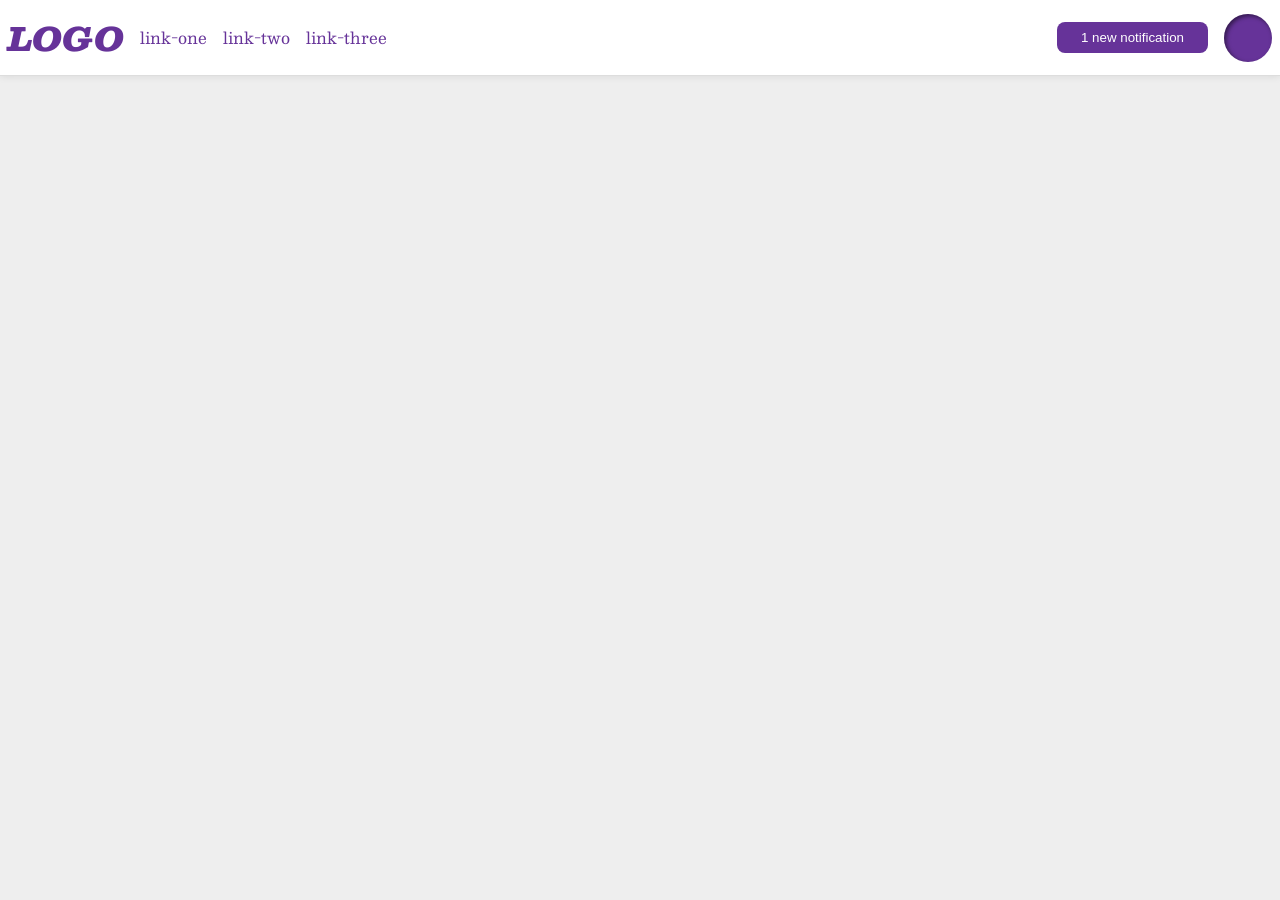
<file: foundations/flex/03-flex-header-2/index.html>
<!DOCTYPE html>
<html lang="en">
  <head>
    <meta charset="UTF-8">
    <meta http-equiv="X-UA-Compatible" content="IE=edge">
    <meta name="viewport" content="width=device-width, initial-scale=1.0">
    <title>Flex Header 2</title>
    <link rel="stylesheet" href="style.css">
  </head>
  <body>
    <div class="header">
      <div class="part">
        <div class="logo">
          LOGO
        </div>
        <ul class="links">
          <li><a href="https://google.com">link-one</a></li>
          <li><a href="https://google.com">link-two</a></li>
          <li><a href="https://google.com">link-three</a></li>
        </ul>
      </div>
      <div class="part">
        <button class="notifications">
          1 new notification
        </button>
        <div class="profile-image"></div>
      </div>
    </div>
  </body>
</html>
</file>
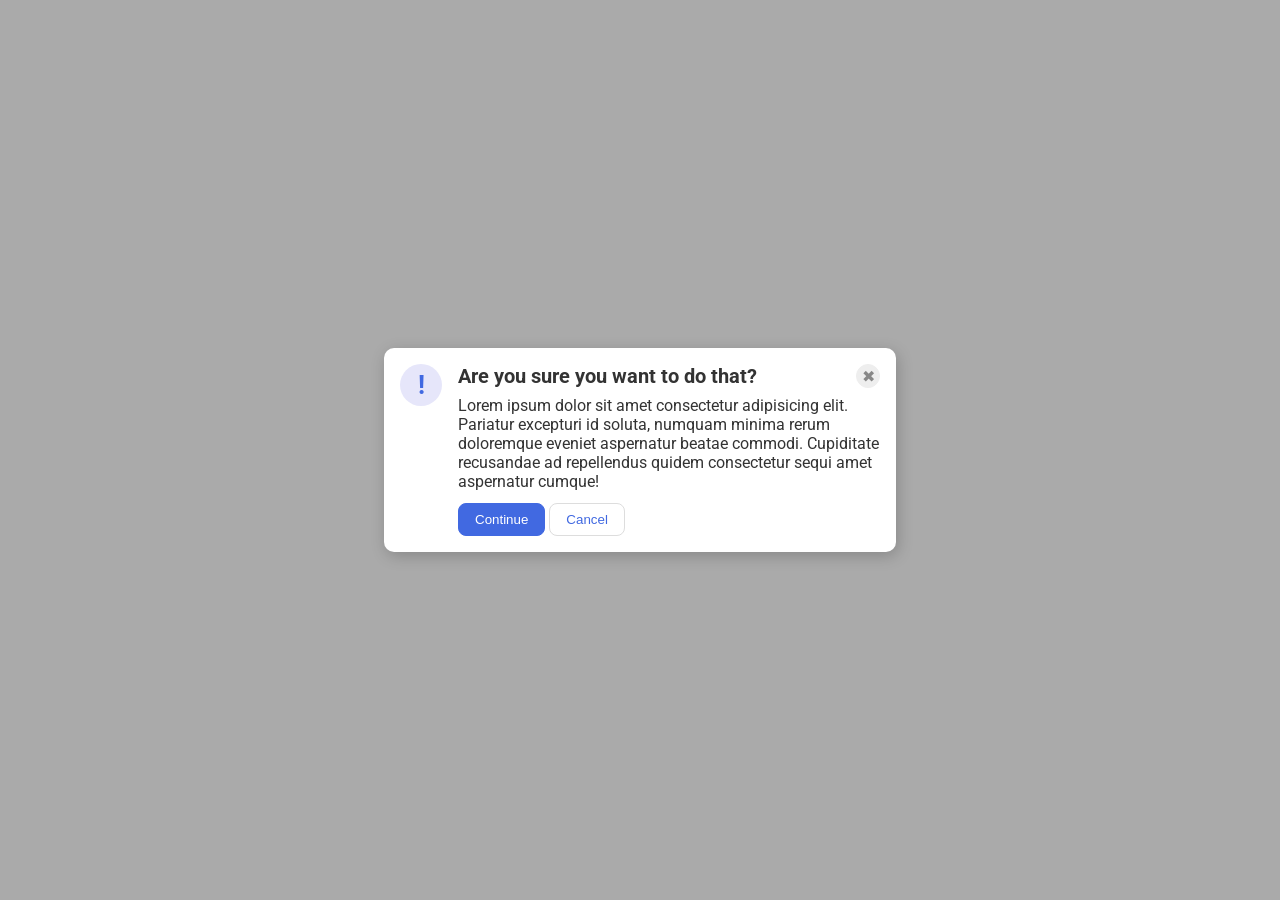
<file: foundations/flex/05-flex-modal/index.html>
<!DOCTYPE html>
<html lang="en">

<head>
  <meta charset="UTF-8">
  <meta http-equiv="X-UA-Compatible" content="IE=edge">
  <meta name="viewport" content="width=device-width, initial-scale=1.0">
  <link rel="stylesheet" href="style.css">
  <title>Modal</title>
</head>

<body>
  <div class="modal">
    <div class="icon">!</div>
    <div class="center">
      <div class="header">Are you sure you want to do that?
        <button class="close-button">✖</button>
      </div>
      <div class="text">Lorem ipsum dolor sit amet consectetur adipisicing elit. Pariatur excepturi id soluta, numquam
        minima rerum doloremque eveniet aspernatur beatae commodi. Cupiditate recusandae ad repellendus quidem
        consectetur
        sequi amet aspernatur cumque!</div>
      <button class="continue">Continue</button>
      <button class="cancel">Cancel</button>
    </div>
  </div>
</body>

</html>
</file>
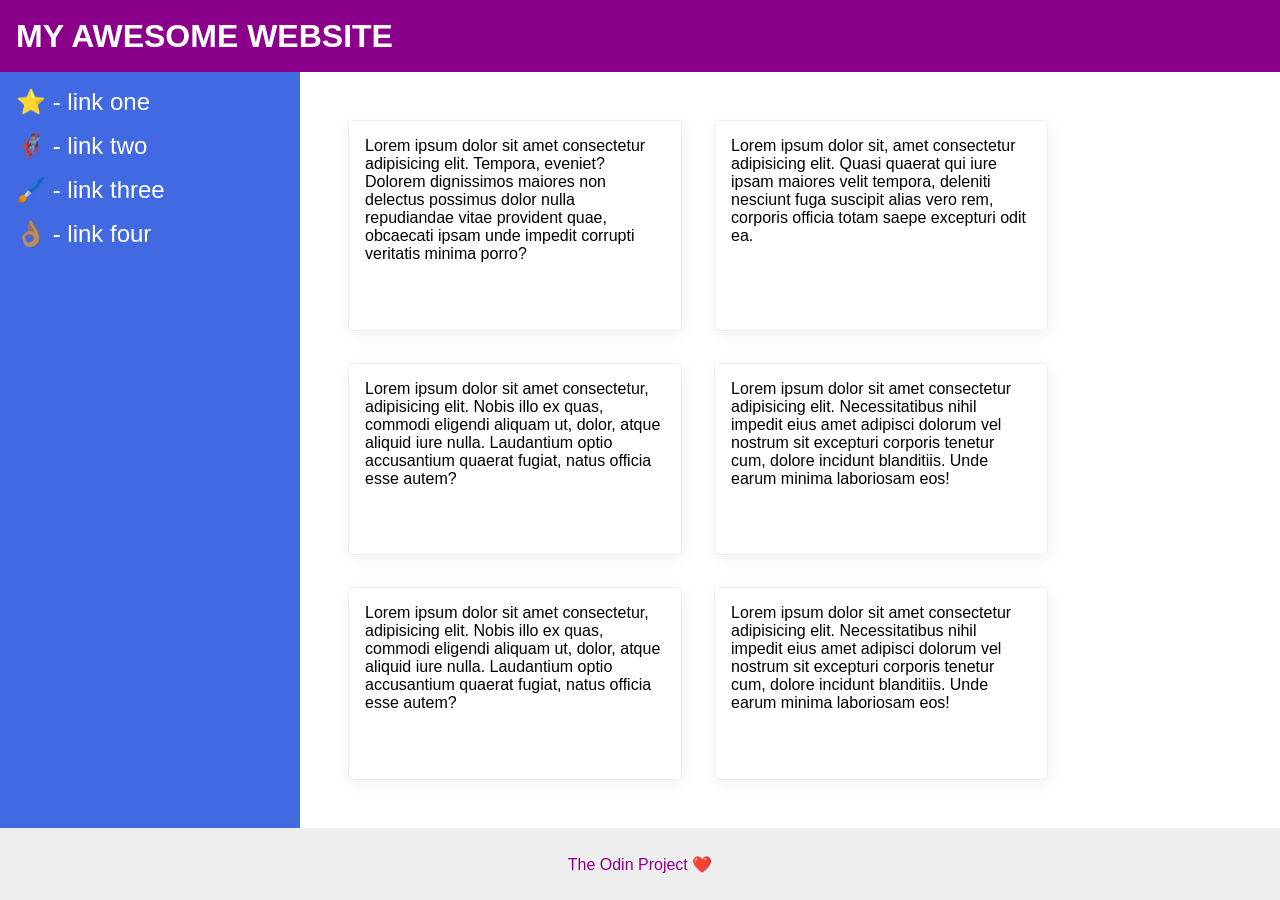
<file: foundations/flex/07-flex-layout-2/index.html>
<!DOCTYPE html>
<html lang="en">
  <head>
    <meta charset="UTF-8">
    <meta http-equiv="X-UA-Compatible" content="IE=edge">
    <meta name="viewport" content="width=device-width, initial-scale=1.0">
    <title>The Holy Grail</title>
    <link rel="stylesheet" href="style.css">
  </head>
  <body>
    <div class="header">
      MY AWESOME WEBSITE
    </div>
    
    <div class="middle">
      <div class="sidebar">
        <ul>
          <li><a href="#">⭐ - link one</a></li>
          <li><a href="#">🦸🏽‍♂️ - link two</a></li>
          <li><a href="#">🖌️ - link three</a></li>
          <li><a href="#">👌🏽 - link four</a></li>
        </ul>
      </div>
      <div class="container">
        <div class="card">Lorem ipsum dolor sit amet consectetur adipisicing elit. Tempora, eveniet? Dolorem dignissimos maiores non delectus possimus dolor nulla repudiandae vitae provident quae, obcaecati ipsam unde impedit corrupti veritatis minima porro?</div>
        <div class="card">Lorem ipsum dolor sit, amet consectetur adipisicing elit. Quasi quaerat qui iure ipsam maiores velit tempora, deleniti nesciunt fuga suscipit alias vero rem, corporis officia totam saepe excepturi odit ea.</div>
        <div class="card">Lorem ipsum dolor sit amet consectetur, adipisicing elit. Nobis illo ex quas, commodi eligendi aliquam ut, dolor, atque aliquid iure nulla. Laudantium optio accusantium quaerat fugiat, natus officia esse autem?</div>
        <div class="card">Lorem ipsum dolor sit amet consectetur adipisicing elit. Necessitatibus nihil impedit eius amet adipisci dolorum vel nostrum sit excepturi corporis tenetur cum, dolore incidunt blanditiis. Unde earum minima laboriosam eos!</div>
        <div class="card">Lorem ipsum dolor sit amet consectetur, adipisicing elit. Nobis illo ex quas, commodi eligendi aliquam ut, dolor, atque aliquid iure nulla. Laudantium optio accusantium quaerat fugiat, natus officia esse autem?</div>
        <div class="card">Lorem ipsum dolor sit amet consectetur adipisicing elit. Necessitatibus nihil impedit eius amet adipisci dolorum vel nostrum sit excepturi corporis tenetur cum, dolore incidunt blanditiis. Unde earum minima laboriosam eos!</div>
      </div>
    </div>
    
    <div class="footer">
      The Odin Project ❤️
    </div>
  </body>
</html>
</file>
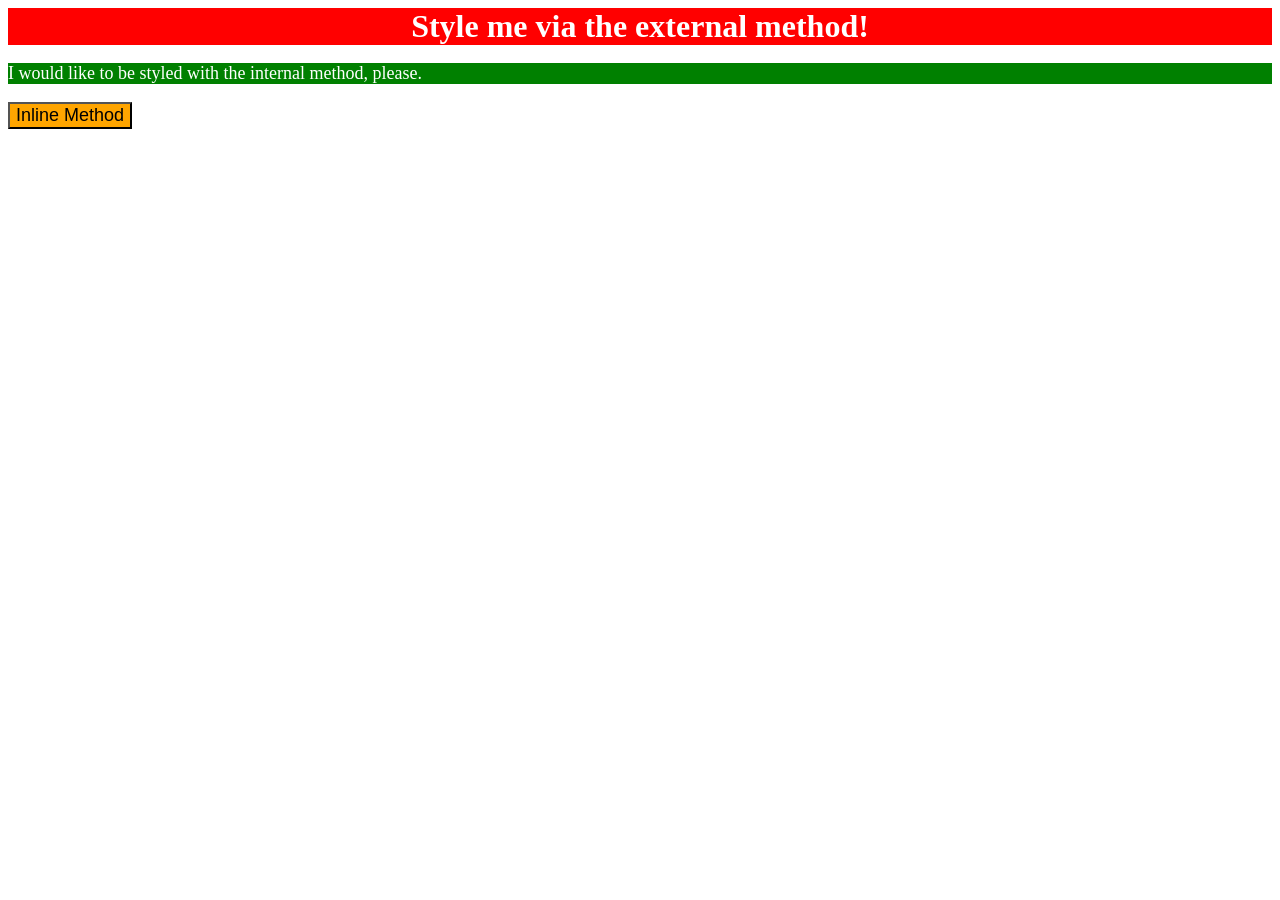
<file: foundations/intro-to-css/01-css-methods/index.html>
<!DOCTYPE html>
<html lang="en">
  <head>
    <meta charset="UTF-8">
    <meta http-equiv="X-UA-Compatible" content="IE=edge">
    <meta name="viewport" content="width=device-width, initial-scale=1.0">
    <title>Methods for Adding CSS</title>
    <link rel="stylesheet" href="styles.css">
    <style>
      p {
        background-color: green;
        color: white;
        font-size: 18px;
      }
    </style>
  </head>
  <body>
    <div>Style me via the external method!</div>
    <p>I would like to be styled with the internal method, please.</p>
    <button style="background-color: orange; font-size: 18px;">Inline Method</button>
  </body>
</html>
</file>
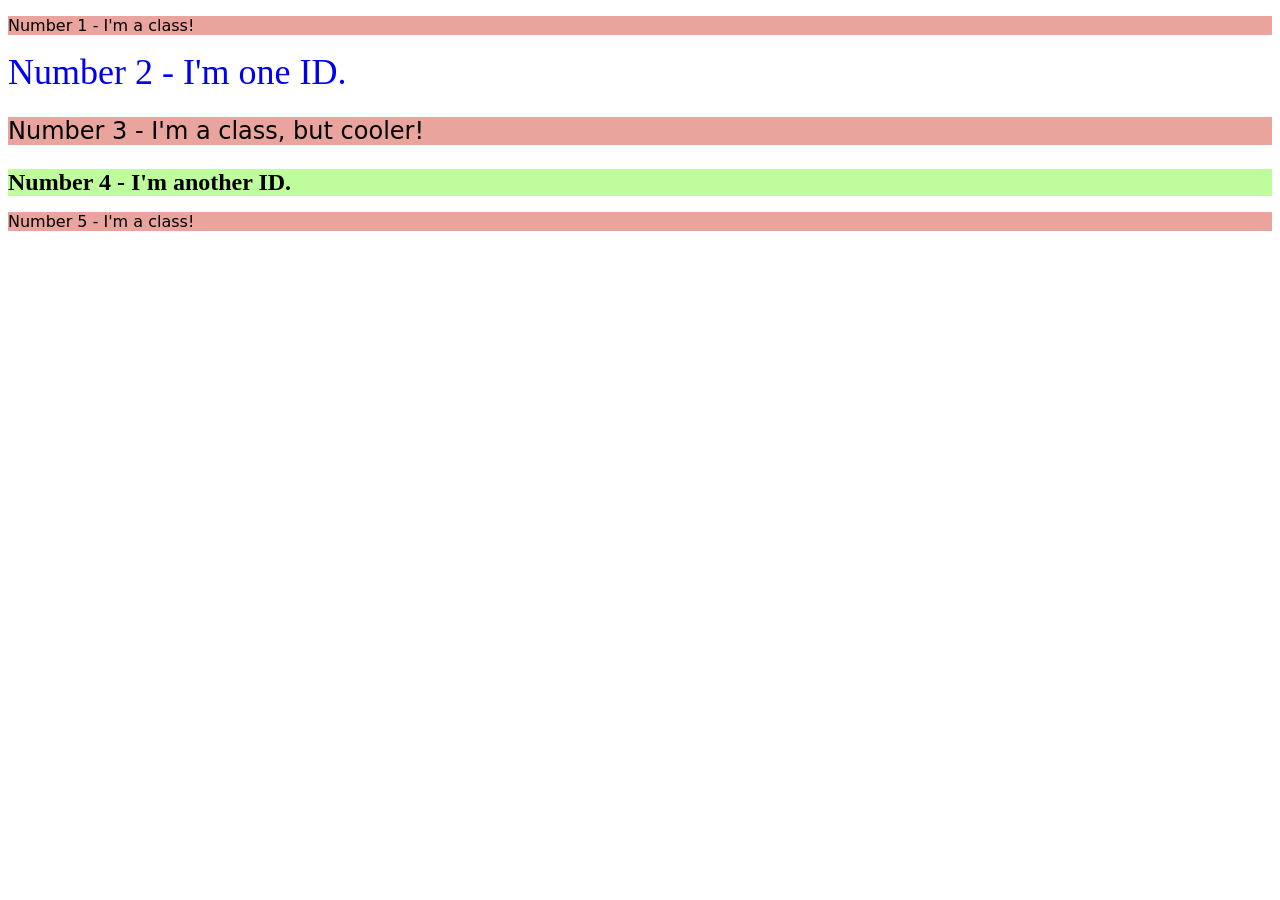
<file: foundations/intro-to-css/02-class-id-selectors/index.html>
<!DOCTYPE html>
<html lang="en">
  <head>
    <meta charset="UTF-8">
    <meta http-equiv="X-UA-Compatible" content="IE=edge">
    <meta name="viewport" content="width=device-width, initial-scale=1.0">
    <title>Class and ID Selectors</title>
    <link rel="stylesheet" href="style.css">
  </head>
  <body>
    <p class="odd">Number 1 - I'm a class!</p>
    <div id="two">Number 2 - I'm one ID.</div>
    <p class="odd cooler">Number 3 - I'm a class, but cooler!</p>
    <div class="cooler" id="four">Number 4 - I'm another ID.</div>
    <p class="odd">Number 5 - I'm a class!</p>
  </body>
</html>
</file>
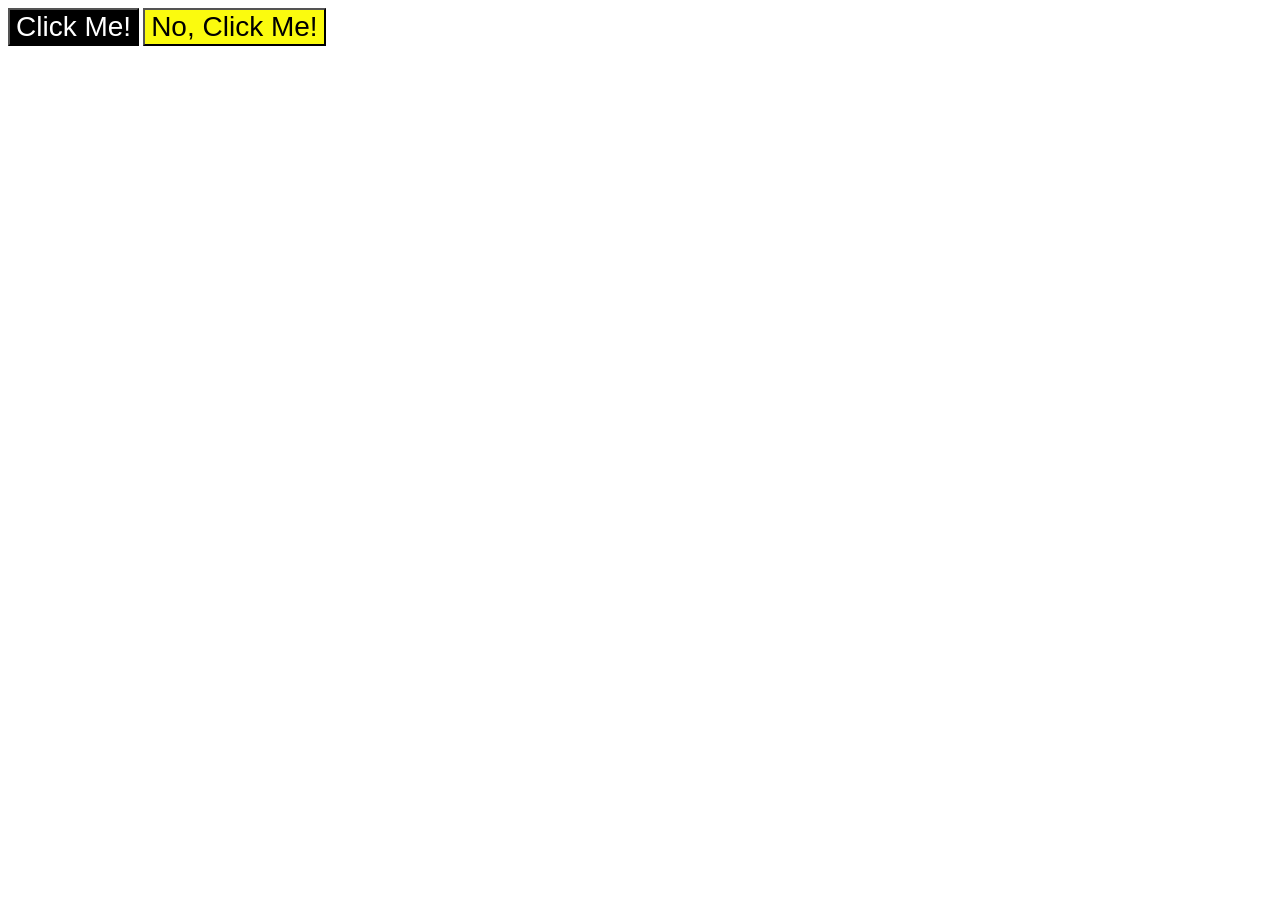
<file: foundations/intro-to-css/03-grouping-selectors/index.html>
<!DOCTYPE html>
<html lang="en">
  <head>
    <meta charset="UTF-8">
    <meta http-equiv="X-UA-Compatible" content="IE=edge">
    <meta name="viewport" content="width=device-width, initial-scale=1.0">
    <title>Grouping Selectors</title>
    <link rel="stylesheet" href="style.css">
  </head>
  <body>
    <button class="first">Click Me!</button>
    <button class="second">No, Click Me!</button>
  </body>
</html>
</file>
<file: foundations/flex/03-flex-header-2/style.css>
/* this is some magical font-importing.  
you'll learn about it later. */
@import url('https://fonts.googleapis.com/css2?family=Besley:ital,wght@0,400;1,900&display=swap');

body {
  margin: 0;
  background: #eee;
  font-family: Besley, serif;
}

.header {
  background: white;
  border-bottom: 1px solid #ddd;
  box-shadow: 0 0 8px rgba(0,0,0,.1);
  display: flex;
  justify-content: space-between;
  padding: 8px;
}

.profile-image {
  background: rebeccapurple;
  box-shadow: inset 2px 2px 4px rgba(0,0,0,.5);
  border-radius: 50%;
  width: 48px;
  height: 48px;
}

.logo {
  color: rebeccapurple;
  font-size: 32px;
  font-weight: 900;
  font-style: italic;
}

button {
  border: none;
  border-radius: 8px;
  background: rebeccapurple;
  color: white;
  padding: 8px 24px;
}

a {
  /* this removes the line under our links */
  text-decoration: none;
  color: rebeccapurple;
}

ul {
  list-style-type: none;
  display: flex;
  padding: 0;
  gap: 16px;
}

.part {
  display: flex;
  gap: 16px;
}

.part {
  display: flex;
  gap: 16px;
  align-items: center;
}
</file>
<file: foundations/flex/05-flex-modal/style.css>
@import url('https://fonts.googleapis.com/css2?family=Roboto:wght@400;700&display=swap');

html, body {
  height: 100%;
}

body {
  font-family: Roboto, sans-serif;
  margin: 0;
  background: #aaa;
  color: #333;
  /* I'll give you this one for free lol */
  display: flex;
  align-items: center;
  justify-content: center;
}

.modal {
  background: white;
  width: 480px;
  border-radius: 10px;
  box-shadow: 2px 4px 16px rgba(0,0,0,.2);
  padding: 16px;
  display: flex;
  gap: 16px;
}

.icon {
  color: royalblue;
  font-size: 26px;
  font-weight: 700;
  background: lavender;
  width: 42px;
  height: 42px;
  border-radius: 50%;
  display: flex;
  align-items: center;
  justify-content: center;
  flex-shrink: 0;
}

.close-button {
  background: #eee;
  border-radius: 50%;
  color: #888;
  font-weight: 400;
  font-size: 16px;
  height: 24px;
  width: 24px;
  display: flex;
  align-items: center;
  justify-content: center;
  border: 1px solid #eee;
  padding: 0;
}

button {
  cursor: pointer;
  padding: 8px 16px;
  border-radius: 8px;
}

button.continue {
  background: royalblue;
  border: 1px solid royalblue;
  color: white;
}

button.cancel {
  background: white;
  border: 1px solid #ddd;
  color: royalblue;
}

.header {
  font-weight: bold;
  font-size: 20px;

  display: flex;
  justify-content: space-between;
  padding-bottom: 8px;
  align-items: center;
}

.text {
  padding-bottom: 12px;
}
</file>
<file: foundations/flex/07-flex-layout-2/style.css>
body {
  font-family: -apple-system, BlinkMacSystemFont, 'Segoe UI', Roboto, Oxygen, Ubuntu, Cantarell, 'Open Sans', 'Helvetica Neue', sans-serif;
  margin: 0;
  height: 100vh;

  display: flex;
  flex-direction: column;
}

.header {
  height: 72px;
  background: darkmagenta;
  color: white;

  font-size: 32px;
  font-weight: 900;
  align-content: center;
  padding: 16px;
  box-sizing: border-box;
}

.footer {
  height: 72px;
  background: #eee;
  color: darkmagenta;

  align-content: center;
  text-align: center;
}

.sidebar {
  width: 300px;
  background: royalblue;
  box-sizing: border-box;
  flex-shrink: 0;
}

.card {
  border: 1px solid #eee;
  box-shadow: 2px 4px 16px rgba(0,0,0,.06);
  border-radius: 4px;
  flex-basis: 300px;
  margin: 16px;
  padding: 16px;
  min-height: 100px;
}

.middle {
  display: flex;
  flex-grow: 1;
}

.container {
  display: flex;
  flex-wrap: wrap;
  padding: 32px;
}

ul {
  list-style-type: none;
  padding: 0;
  margin: 0;
}

li {
  margin: 16px;
}

a {
  text-decoration: none;
  color: white;
  font-size: 24px;
}

.header, .footer {
  flex-grow: 0;
  flex-shrink: 0;
}

.stack {
  display: flex;
  flex-direction: column;
}
</file>
<file: foundations/intro-to-css/01-css-methods/styles.css>
div {
    background-color: red;
    color: white;
    font-size: 32px;
    text-align: center;
    font-weight: bold;
}
</file>
<file: foundations/intro-to-css/02-class-id-selectors/style.css>
.odd {
    background-color: rgb(233, 165, 157);
    font-family: "Verdana", "DejaVu Sans", sans-serif;
}

#two {
    color:rgb(0, 0, 240);
    font-size: 36px;
}

#four {
    background-color: rgb(191, 253, 156);
    font-weight: bold;
}

.cooler {
    font-size: 24px;
}
</file>
<file: foundations/intro-to-css/03-grouping-selectors/style.css>
.first,
.second {
    font-size: 28px;
    font-family: Helvetica, "Times New Roman", sans-serif;
}

.first {
    background-color: black;
    color: #FFFFFF;
}

.second {
    background-color: hsl(60, 97%, 52%);
}
</file>
